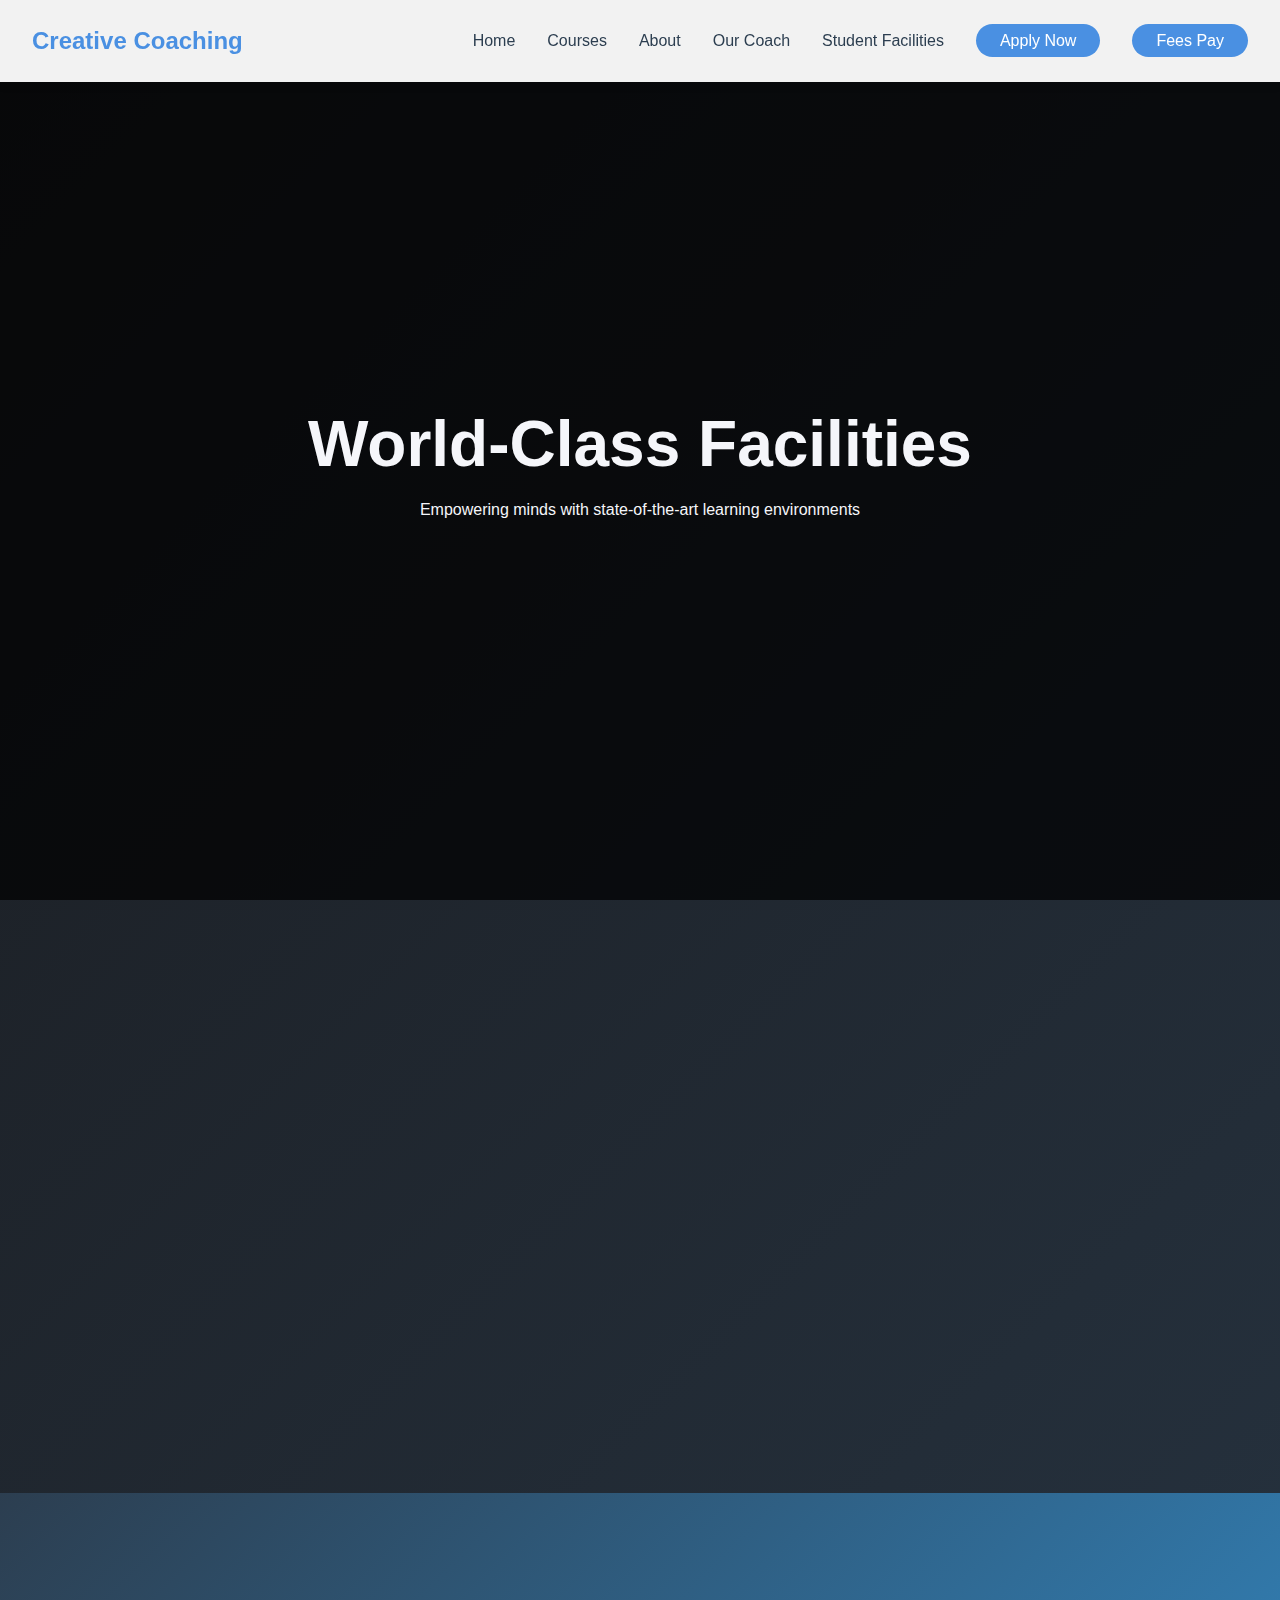
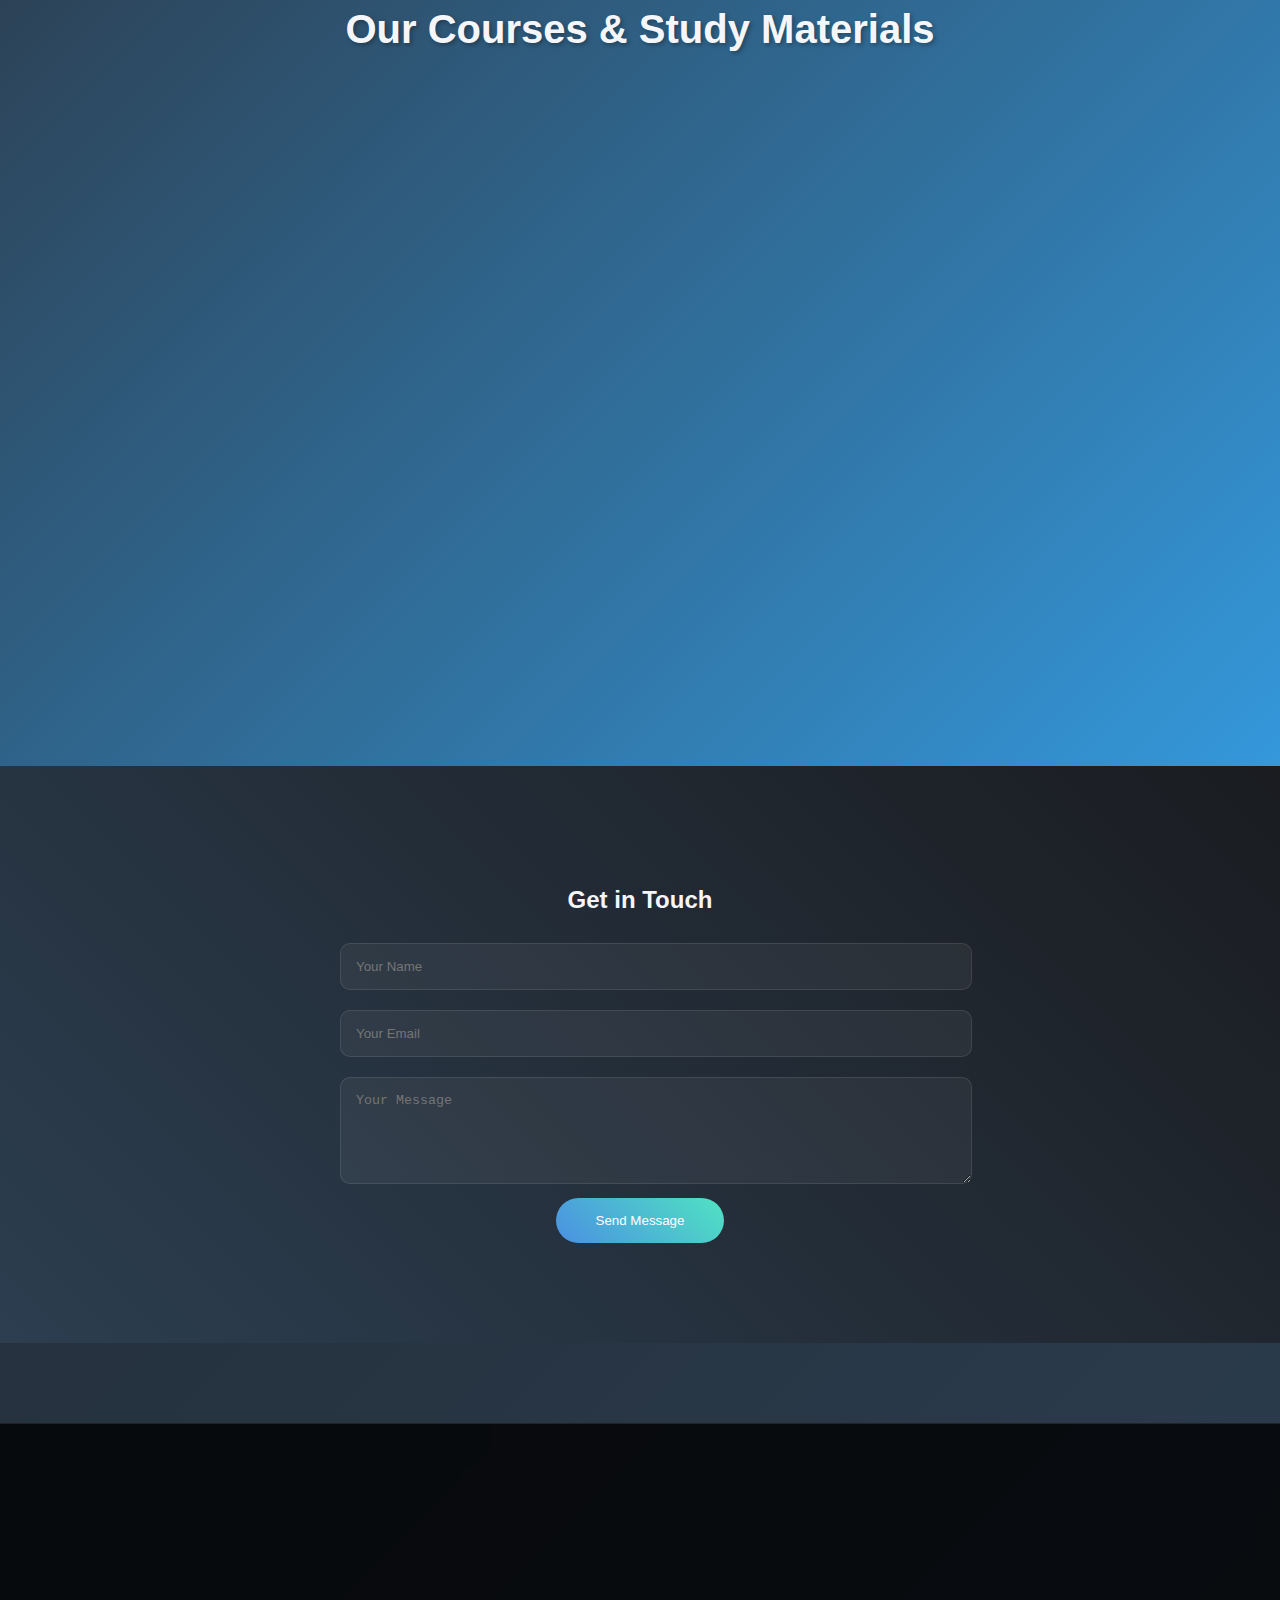
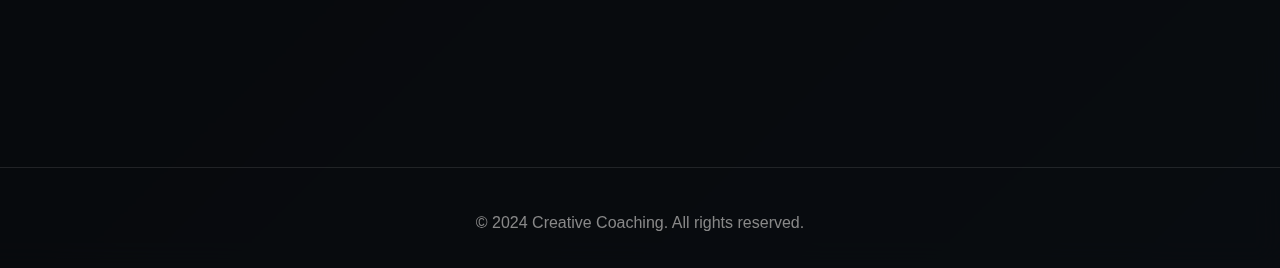
<file: facility.html>
<!DOCTYPE html>
<html lang="en">

<head>
    <meta charset="UTF-8">
    <meta name="viewport" content="width=device-width, initial-scale=1.0">
    <title>Creative Coaching - Facilities</title>
    <link rel="stylesheet" href="facility.css">
</head>

<body>
    <nav class="navbar">
        <div class="nav-brand">Creative Coaching</div>
        <div class="nav-toggle">
            <span></span>
            <span></span>
            <span></span>
        </div>
        <ul class="nav-menu">
            <li><a href="index.html">Home</a></li>
            <li><a href="index.html">Courses</a></li>
            <li><a href="index.html">About</a></li>
            <li><a href="index.html">Our Coach</a></li>
            <li><a href="facility.html">Student Facilities</a></li>
            <li><a href="Admission.html" class="nav-cta">Apply Now</a></li>
            <li><a href="fees.html" class="nav-cta">Fees Pay</a></li>
        </ul>
    </nav>

    <section class="hero-section">
        <div class="hero-content">
            <h1 class="hero-title">World-Class Facilities</h1>
            <p>Empowering minds with state-of-the-art learning environments</p>
        </div>
    </section>

    <section class="facility-grid">
        <div class="facility-card">
            <div class="facility-icon">🖥️</div>
            <h3>Digital Labs</h3>
            <p>State-of-the-art computer labs with latest software and high-speed internet.</p>
        </div>
        <div class="facility-card">
            <div class="facility-icon">📚</div>
            <h3>Library</h3>
            <p>Extensive collection of books, journals, and digital resources.</p>
        </div>
        <div class="facility-card">
            <div class="facility-icon">🧪</div>
            <h3>Science Labs</h3>
            <p>Modern laboratories for practical learning and experiments.</p>
        </div>
        <div class="facility-card">
            <div class="facility-icon">🎯</div>
            <h3>Smart Classes</h3>
            <p>Interactive learning with advanced teaching aids and technology.</p>
        </div>
        <div class="facility-card">
            <div class="facility-icon">🏃</div>
            <h3>Sports Complex</h3>
            <p>Indoor and outdoor sports facilities for physical development.</p>
        </div>
        <div class="facility-card">
            <div class="facility-icon">🎨</div>
            <h3>Art Studio</h3>
            <p>Creative space for artistic expression and development.</p>
        </div>
    </section>

    <!-- Add after facility-grid section and before contact-section -->
    <section class="courses-section">
        <h2 class="section-title">Our Courses & Study Materials</h2>
        <div class="courses-grid">
            <div class="course-card">
                <div class="course-icon">📘</div>
                <h3>Mathematics</h3>
                <div class="download-options">
                    <a href="notes/math_2023.pdf" class="download-btn">2023 Notes</a>
                    <select class="year-select" onchange="downloadNotes('math', this.value)">
                        <option value="">Previous Years</option>
                        <option value="2022">2022</option>
                        <option value="2021">2021</option>
                        <option value="2020">2020</option>
                        <option value="2019">2019</option>
                    </select>
                </div>
            </div>
            <div class="course-card">
                <div class="course-icon">🧪</div>
                <h3>Physics</h3>
                <div class="download-options">
                    <a href="notes/physics_2023.pdf" class="download-btn">2023 Notes</a>
                    <select class="year-select" onchange="downloadNotes('physics', this.value)">
                        <option value="">Previous Years</option>
                        <option value="2022">2022</option>
                        <option value="2021">2021</option>
                        <option value="2020">2020</option>
                        <option value="2019">2019</option>
                    </select>
                </div>
            </div>
            <div class="course-card">
                <div class="course-icon">⚗️</div>
                <h3>Chemistry</h3>
                <div class="download-options">
                    <a href="notes/chemistry_2023.pdf" class="download-btn">2023 Notes</a>
                    <select class="year-select" onchange="downloadNotes('chemistry', this.value)">
                        <option value="">Previous Years</option>
                        <option value="2022">2022</option>
                        <option value="2021">2021</option>
                        <option value="2020">2020</option>
                        <option value="2019">2019</option>
                    </select>
                </div>
            </div>

            <div class="course-card">
                <div class="course-icon">📝</div>
                <h3>Hindi</h3>
                <div class="download-options">
                    <a href="notes/hindi_2023.pdf" class="download-btn">2023 Notes</a>
                    <select class="year-select" onchange="downloadNotes('hindi', this.value)">
                        <option value="">Previous Years</option>
                        <option value="2022">2022</option>
                        <option value="2021">2021</option>
                        <option value="2020">2020</option>
                        <option value="2019">2019</option>
                    </select>
                </div>
            </div>

            <div class="course-card">
                <div class="course-icon">📖</div>
                <h3>English</h3>
                <div class="download-options">
                    <a href="notes/english_2023.pdf" class="download-btn">2023 Notes</a>
                    <select class="year-select" onchange="downloadNotes('english', this.value)">
                        <option value="">Previous Years</option>
                        <option value="2022">2022</option>
                        <option value="2021">2021</option>
                        <option value="2020">2020</option>
                        <option value="2019">2019</option>
                    </select>
                </div>
            </div>
        </div>
    </section>

    <section class="contact-section">
        <h2>Get in Touch</h2>
        <div class="contact-form">
            <form>
                <input type="text" class="form-input" placeholder="Your Name">
                <input type="email" class="form-input" placeholder="Your Email">
                <textarea class="form-input" rows="5" placeholder="Your Message"></textarea>
                <button type="submit" class="submit-btn">Send Message</button>
            </form>
        </div>
    </section>

    <footer class="footer">
        <div class="footer-content">
            <div class="footer-section">
                <h3>Creative Coaching</h3>
                <p>Empowering students with quality education since 2010</p>
            </div>
            <div class="footer-section">
                <h3>Quick Links</h3>
                <a href="#home">Home</a>
                <a href="#facilities">Facilities</a>
                <a href="#courses">Courses</a>
                <a href="#contact">Contact</a>
            </div>
            <div class="footer-section">
                <h3>Contact Info</h3>
                <p>📍 123 Education Street, City</p>
                <p>📞 +1 234 567 890</p>
                <p>✉️ info@creativecoaching.com</p>
            </div>
            <div class="footer-section">
                <h3>Follow Us</h3>
                <div class="social-links">
                    <a href="#" class="social-link">Facebook</a>
                    <a href="#" class="social-link">Instagram</a>
                    <a href="#" class="social-link">Twitter</a>
                </div>
            </div>
        </div>
        <div class="footer-bottom">
            <p>&copy; 2024 Creative Coaching. All rights reserved.</p>
        </div>
    </footer>


    <!-- Add to your existing script section -->
    <script>
        function downloadNotes(subject, year) {
            if (!year) return;
            const link = document.createElement('a');
            link.href = `notes/${subject}_${year}.pdf`;
            link.download = `${subject}_notes_${year}.pdf`;
            document.body.appendChild(link);
            link.click();
            document.body.removeChild(link);

            // Show success message
            alert(`Downloading ${subject} notes from ${year}`);
        }
    </script>
    <script>
        // Scroll animation function
        function animateOnScroll() {
            const elements = document.querySelectorAll('.facility-card, .course-card, .footer-section');

            const observer = new IntersectionObserver((entries) => {
                entries.forEach(entry => {
                    if (entry.isIntersecting) {
                        entry.target.classList.add('animate-in');
                    }
                });
            }, { threshold: 0.1 });

            elements.forEach(element => {
                element.classList.add('animate-ready');
                observer.observe(element);
            });
        }

        // Initialize animations
        document.addEventListener('DOMContentLoaded', animateOnScroll);
    </script>

    <script>
        const navToggle = document.querySelector('.nav-toggle');
        const navMenu = document.querySelector('.nav-menu');

        navToggle.addEventListener('click', () => {
            navToggle.classList.toggle('active');
            navMenu.classList.toggle('active');
        });

        // Close menu when clicking a link
        document.querySelectorAll('.nav-menu a').forEach(link => {
            link.addEventListener('click', () => {
                navToggle.classList.remove('active');
                navMenu.classList.remove('active');
            });
        });

        // Hide menu on scroll
        let lastScroll = 0;
        window.addEventListener('scroll', () => {
            const navbar = document.querySelector('.navbar');
            const currentScroll = window.pageYOffset;

            if (currentScroll > lastScroll) {
                navbar.style.transform = 'translateY(-100%)';
            } else {
                navbar.style.transform = 'translateY(0)';
            }
            lastScroll = currentScroll;
        });
    </script>

</body>

</html>
</file>
<file: facility.css>
:root {
  --primary: #4a90e2;
  --secondary: #ff6b6b;
  --accent: #50e3c2;
  --dark: #2c3e50;
  --light: #f5f6fa;
}

body,
html {
  margin: 0;
  padding: 0;
  font-family: "Segoe UI", sans-serif;
  background: linear-gradient(135deg, #1a1c20 0%, #2c3e50 100%);
  color: var(--light);
  overflow-x: hidden;
}

.navbar {
  position: fixed;
  top: 0;
  left: 0;
  right: 0;
  padding: 1rem 2rem;
  background: rgba(255, 255, 255, 0.95);
  backdrop-filter: blur(10px);
  display: flex;
  justify-content: space-between;
  align-items: center;
  z-index: 1000;
  box-shadow: 0 2px 10px rgba(0, 0, 0, 0.1);
}

.nav-brand {
  font-size: 1.5rem;
  font-weight: bold;
  color: var(--primary);
}

.nav-menu {
  display: flex;
  gap: 2rem;
  list-style: none;
}

.nav-menu a {
  color: var(--dark);
  text-decoration: none;
  font-weight: 500;
  transition: color 0.3s ease;
  position: relative;
}

.nav-menu a::after {
  content: "";
  position: absolute;
  bottom: -5px;
  left: 0;
  width: 0;
  height: 2px;
  background: var(--primary);
  transition: width 0.3s ease;
}

.nav-menu a:hover::after {
  width: 100%;
}

.nav-cta {
  background: var(--primary);
  color: white !important;
  padding: 0.5rem 1.5rem;
  border-radius: 25px;
  transition: all 0.3s ease;
}

.nav-cta:hover {
  background: var(--dark);
  transform: translateY(-2px);
}

.nav-toggle {
  display: none;
  flex-direction: column;
  gap: 6px;
  cursor: pointer;
}

.nav-toggle span {
  width: 30px;
  height: 3px;
  background: var(--dark);
  transition: all 0.3s ease;
}

@media (max-width: 768px) {
  .nav-toggle {
    display: flex;
  }

  .nav-menu {
    position: fixed;
    top: 50px;
    left: -100%;
    width: 60%;
    height: calc(100vh - 70px);
    flex-direction: column;
    background: white;
    padding: 2rem;
    transition: left 0.3s ease;
    text-align: center;
  }

  .nav-menu.active {
    left: 0;
  }

  .nav-toggle.active span:nth-child(1) {
    transform: rotate(45deg) translate(8px, 8px);
  }

  .nav-toggle.active span:nth-child(2) {
    opacity: 0;
  }

  .nav-toggle.active span:nth-child(3) {
    transform: rotate(-45deg) translate(8px, -8px);
  }
}

.hero-section {
  height: 100vh;
  display: flex;
  align-items: center;
  justify-content: center;
  text-align: center;
  background: url("https://images.unsplash.com/photo-1519389950473-47ba0277781c")
    center/cover;
  background-attachment: fixed;
  position: relative;
}

.hero-section::before {
  content: "";
  position: absolute;
  top: 0;
  left: 0;
  right: 0;
  bottom: 0;
  background: rgba(0, 0, 0, 0.7);
}

.hero-content {
  position: relative;
  z-index: 1;
}

.hero-title {
  font-size: 4em;
  margin-bottom: 20px;
  animation: fadeInUp 1s ease;
}

.facility-grid {
  display: grid;
  grid-template-columns: repeat(auto-fit, minmax(300px, 1fr));
  gap: 30px;
  padding: 50px;
  max-width: 1400px;
  margin: 0 auto;
}

.facility-card {
  background: rgba(255, 255, 255, 0.05);
  border-radius: 20px;
  padding: 30px;
  transition: transform 0.3s, box-shadow 0.3s;
  backdrop-filter: blur(10px);
  border: 1px solid rgba(255, 255, 255, 0.1);
}

.facility-card:hover {
  transform: translateY(-10px);
  box-shadow: 0 20px 40px rgba(0, 0, 0, 0.3);
}

.facility-icon {
  font-size: 3em;
  margin-bottom: 20px;
  color: var(--accent);
}

.contact-section {
  background: linear-gradient(45deg, var(--dark), #1a1c20);
  padding: 100px 50px;
  text-align: center;
}

.contact-form {
  max-width: 600px;
  margin: 0 auto;
}

.form-input {
  width: 100%;
  padding: 15px;
  margin: 10px 0;
  border: none;
  border-radius: 10px;
  background: rgba(255, 255, 255, 0.05);
  color: var(--light);
  border: 1px solid rgba(255, 255, 255, 0.1);
}

.submit-btn {
  padding: 15px 40px;
  border: none;
  border-radius: 30px;
  background: linear-gradient(45deg, var(--primary), var(--accent));
  color: white;
  cursor: pointer;
  transition: transform 0.3s;
}

.submit-btn:hover {
  transform: scale(1.05);
}

@keyframes fadeInUp {
  from {
    opacity: 0;
    transform: translateY(30px);
  }

  to {
    opacity: 1;
    transform: translateY(0);
  }
}

@media (max-width: 768px) {
  .header-content {
    flex-direction: column;
    gap: 20px;
  }

  .hero-title {
    font-size: 2.5em;
  }
}
.animate-ready {
  opacity: 0;
  transform: translateY(30px);
  transition: all 0.6s ease;
}

.animate-in {
  opacity: 1;
  transform: translateY(0);
}

/* Add different animations for different elements */
.facility-card.animate-ready {
  transform: translateX(-30px);
}

.course-card.animate-ready {
  transform: scale(0.9);
}

.footer-section.animate-ready {
  transform: translateY(20px);
}

/* Stagger animation delay for cards */
.facility-card:nth-child(2n).animate-ready {
  transition-delay: 0.2s;
}

.facility-card:nth-child(3n).animate-ready {
  transition-delay: 0.3s;
}

.course-card:nth-child(2n).animate-ready {
  transition-delay: 0.2s;
}

.course-card:nth-child(3n).animate-ready {
  transition-delay: 0.3s;
}
.courses-section {
  padding: 80px 50px;
  background: linear-gradient(135deg, #2c3e50 0%, #3498db 100%);
}

.section-title {
  text-align: center;
  font-size: 2.5em;
  margin-bottom: 50px;
  color: var(--light);
  text-shadow: 2px 2px 4px rgba(0, 0, 0, 0.3);
}

.courses-grid {
  display: grid;
  grid-template-columns: repeat(auto-fit, minmax(300px, 1fr));
  gap: 30px;
  max-width: 1400px;
  margin: 0 auto;
}

.course-card {
  background: rgba(255, 255, 255, 0.1);
  border-radius: 20px;
  padding: 30px;
  backdrop-filter: blur(10px);
  border: 1px solid rgba(255, 255, 255, 0.2);
  transition: transform 0.3s ease;
}

.course-card:hover {
  transform: translateY(-10px);
}

.course-icon {
  font-size: 3em;
  margin-bottom: 20px;
}

.download-options {
  display: flex;
  flex-direction: column;
  gap: 15px;
  margin-top: 20px;
}

.download-btn {
  background: linear-gradient(45deg, var(--primary), var(--accent));
  color: white;
  padding: 12px 24px;
  border-radius: 30px;
  text-decoration: none;
  transition: transform 0.3s ease;
}

.download-btn:hover {
  transform: scale(1.05);
}

.year-select {
  padding: 10px;
  border-radius: 15px;
  border: 1px solid rgba(255, 255, 255, 0.2);
  background: rgba(255, 255, 255, 0.1);
  color: white;
  cursor: pointer;
}

.year-select option {
  background: var(--dark);
  color: white;
}
.courses-section {
  padding: 80px 50px;
  background: linear-gradient(135deg, #2c3e50 0%, #3498db 100%);
}

.section-title {
  text-align: center;
  font-size: 2.5em;
  margin-bottom: 50px;
  color: var(--light);
  text-shadow: 2px 2px 4px rgba(0, 0, 0, 0.3);
}

.courses-grid {
  display: grid;
  grid-template-columns: repeat(auto-fit, minmax(300px, 1fr));
  gap: 30px;
  max-width: 1400px;
  margin: 0 auto;
}

.course-card {
  background: rgba(255, 255, 255, 0.1);
  border-radius: 20px;
  padding: 30px;
  backdrop-filter: blur(10px);
  border: 1px solid rgba(255, 255, 255, 0.2);
  transition: transform 0.3s ease;
}

.course-card:hover {
  transform: translateY(-10px);
}

.course-icon {
  font-size: 3em;
  margin-bottom: 20px;
}

.download-options {
  display: flex;
  flex-direction: column;
  gap: 15px;
  margin-top: 20px;
}

.download-btn {
  background: linear-gradient(45deg, var(--primary), var(--accent));
  color: white;
  padding: 12px 24px;
  border-radius: 30px;
  text-decoration: none;
  transition: transform 0.3s ease;
}

.download-btn:hover {
  transform: scale(1.05);
}

.year-select {
  padding: 10px;
  border-radius: 15px;
  border: 1px solid rgba(255, 255, 255, 0.2);
  background: rgba(255, 255, 255, 0.1);
  color: white;
  cursor: pointer;
}

.year-select option {
  background: var(--dark);
  color: white;
}
.footer {
  background: rgba(0, 0, 0, 0.8);
  padding: 60px 0 20px;
  margin-top: 80px;
  backdrop-filter: blur(10px);
  border-top: 1px solid rgba(255, 255, 255, 0.1);
}

.footer-content {
  max-width: 1200px;
  margin: 0 auto;
  display: grid;
  grid-template-columns: repeat(auto-fit, minmax(250px, 1fr));
  gap: 40px;
  padding: 0 30px;
}

.footer-section {
  padding: 20px;
}

.footer-section h3 {
  color: var(--primary);
  font-size: 1.4rem;
  margin-bottom: 20px;
  position: relative;
  padding-bottom: 10px;
}

.footer-section h3::after {
  content: "";
  position: absolute;
  left: 0;
  bottom: 0;
  width: 50px;
  height: 2px;
  background: var(--accent);
}

.footer-section p {
  color: #ccc;
  line-height: 1.6;
  margin-bottom: 15px;
}

.footer-section a {
  color: #ccc;
  text-decoration: none;
  display: block;
  margin: 8px 0;
  transition: all 0.3s ease;
}

.footer-section a:hover {
  color: var(--primary);
  transform: translateX(5px);
}

.social-links {
  display: flex;
  gap: 15px;
  margin-top: 20px;
}

.social-link {
  color: #fff;
  text-decoration: none;
  padding: 8px 15px;
  border-radius: 20px;
  background: rgba(255, 255, 255, 0.1);
  transition: all 0.3s ease;
}

.social-link:hover {
  background: var(--primary);
  color: white;
  transform: translateY(-3px);
}

.footer-bottom {
  text-align: center;
  padding-top: 30px;
  margin-top: 40px;
  border-top: 1px solid rgba(255, 255, 255, 0.1);
  color: #888;
}

@media (max-width: 768px) {
  .footer-content {
    grid-template-columns: 1fr;
    text-align: center;
  }

  .footer-section h3::after {
    left: 50%;
    transform: translateX(-50%);
  }

  .social-links {
    justify-content: center;
  }

  .footer-section a:hover {
    transform: translateX(0) scale(1.05);
  }
}
</file>
